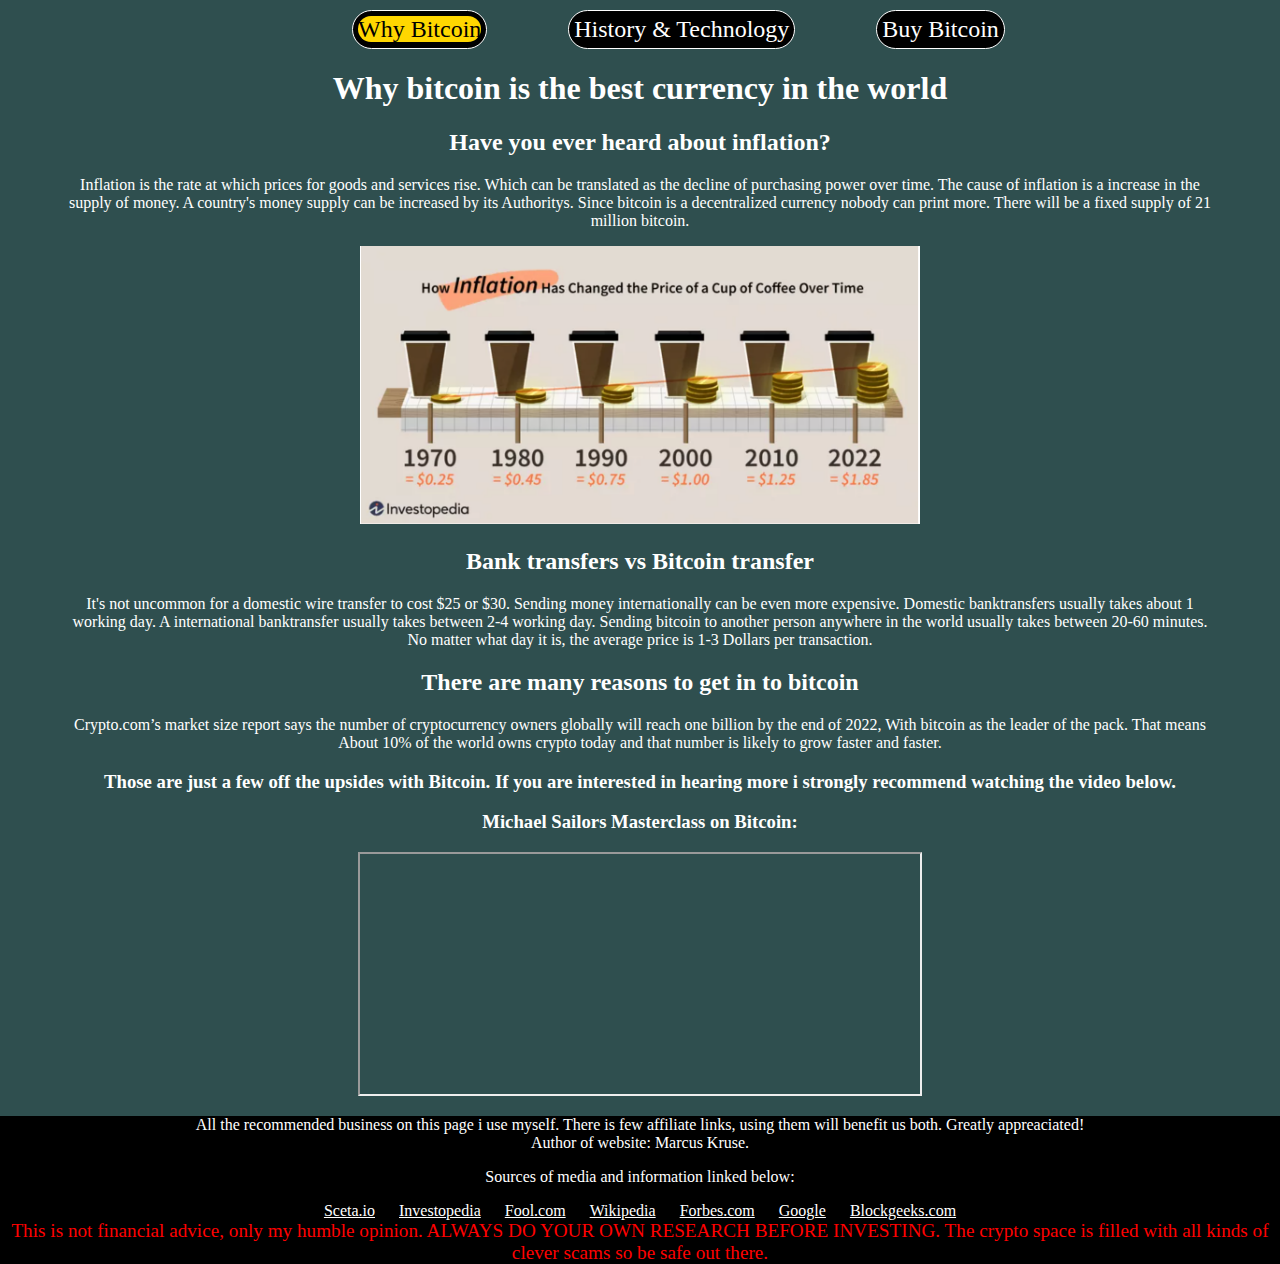
<file: index.html>
<!DOCTYPE html>
<html lang="en">
   <head>
      <meta charset="UTF-8">
      <meta http-equiv="X-UA-Compatible" content="IE=edge">
      <meta name="viewport" content="width=device-width, initial-scale=1.0">
      <link rel="stylesheet" href="assets/css/style.css">
      <title>Why Bitcoin is the best currency in the world</title>
   </head>
   <body>
      <!--Navbar made of pure HTML&CSS-->
      <nav>
         <ul>
            <li><a id="big" href="index.html">Why Bitcoin</a></li>
            <li><a href="bitcoins-history-and-the-technology-behind-it.html">History & Technology</a></li>
            <li><a href="how-to-buy-bitcoin-and-store-them-safely.html">Buy Bitcoin</a></li>
         </ul>
      </nav>
      <!--Start of page content-->
         <h1>Why bitcoin is the best currency in the world</h1>
         <h2>Have you ever heard about inflation?</h2>
         <p>Inflation is the rate at which prices for goods and services rise.
            Which can be translated as the decline of purchasing power over time.
            The cause of inflation is a increase in the supply of money.
            A country's money supply can be increased by its Authoritys. 
            Since bitcoin is a decentralized currency nobody can print more. There will 
            be a fixed supply of 21 million bitcoin.
         </p>
         <!--First image wrapped in a div to make it responsive-->
         <div class="coffediv">
            <img class="coffe" alt="the change in price of a cup of coffe through the years" src="assets/img/coffeimg.png" >
         </div>
         <h2>Bank transfers vs Bitcoin transfer</h2>
         <p>It's not uncommon for a domestic wire transfer to cost $25 or $30. Sending money
            internationally can be even more expensive. Domestic banktransfers usually takes about 1 working day.
            A international banktransfer usually takes between 2-4 working day.
            Sending bitcoin to another person anywhere in the world usually takes between 20-60 minutes. No matter what day it is,
            the average price is 1-3 Dollars per transaction.
         </p>
         <h2>There are many reasons to get in to bitcoin</h2>
         <p>Crypto.com’s market size report says the number of 
            cryptocurrency owners globally will reach one billion by the
            end of 2022, With bitcoin as the leader of the pack. That means
            About 10% of the world owns crypto today and that number is likely to 
            grow faster and faster.
         <h3>Those are just a few off the upsides with Bitcoin. If you are interested in hearing more i strongly recommend watching the video below.</h3>
         <h3>Michael Sailors Masterclass on Bitcoin:</h3>
      <!--Video wrapped in a div to make it responsive-->
      <div class="container">
         <iframe src="https://www.youtube.com/embed/Vuz44fwkEz0" title="YouTube video player"></iframe>
      </div>
      <!--Footer with a final message from myself to the visitor-->
      <!--Also external links and credit to where i got the info and media-->
      <!--Footer with a final message from myself to the visitor-->
      <!--RED DISCLAIMER IMPORTANT-->
      <footer>
         <p>
            All the recommended business on this page i use myself.
            There is few affiliate links, using them will benefit us both.
            Greatly appreaciated!
            <br>
            Author of website: Marcus Kruse.
         </p>
         <p>Sources of media and information linked below:</p>
         <a target="_blank" href="https://sceta.io/distributed-ledger-technologies/">Sceta.io</a>
         <a target="_blank" href="https://www.investopedia.com/terms/i/inflation.asp">Investopedia</a>
         <a target="_blank" href="https://www.fool.com/investing/stock-market/market-sectors/financials/cryptocurrency-stocks/benefits-of-cryptocurrency/">Fool.com</a>
         <a target="_blank" href="https://en.wikipedia.org/wiki/Bitcoin">Wikipedia</a>
         <a target="_blank" href="https://www.forbes.com/advisor/investing/cryptocurrency/what-is-bitcoin/"> Forbes.com</a>
         <a target="_blank" href="https://www.google.com/search?q=bitcoin+dollar&oq=bitcoin+dollar&aqs=chrome..69i57j0i512l9.2734j1j7&sourceid=chrome&ie=UTF-8">Google</a>
         <a target="_blank" href="https://blockgeeks.com/">Blockgeeks.com</a>
         <p class="disclaimer">
            This is not financial advice, only my humble opinion. ALWAYS DO YOUR OWN RESEARCH BEFORE INVESTING.
            The crypto space is filled with all kinds of clever scams so be safe out there.
         </p>
      </footer>
   </body>
</html>
</file>
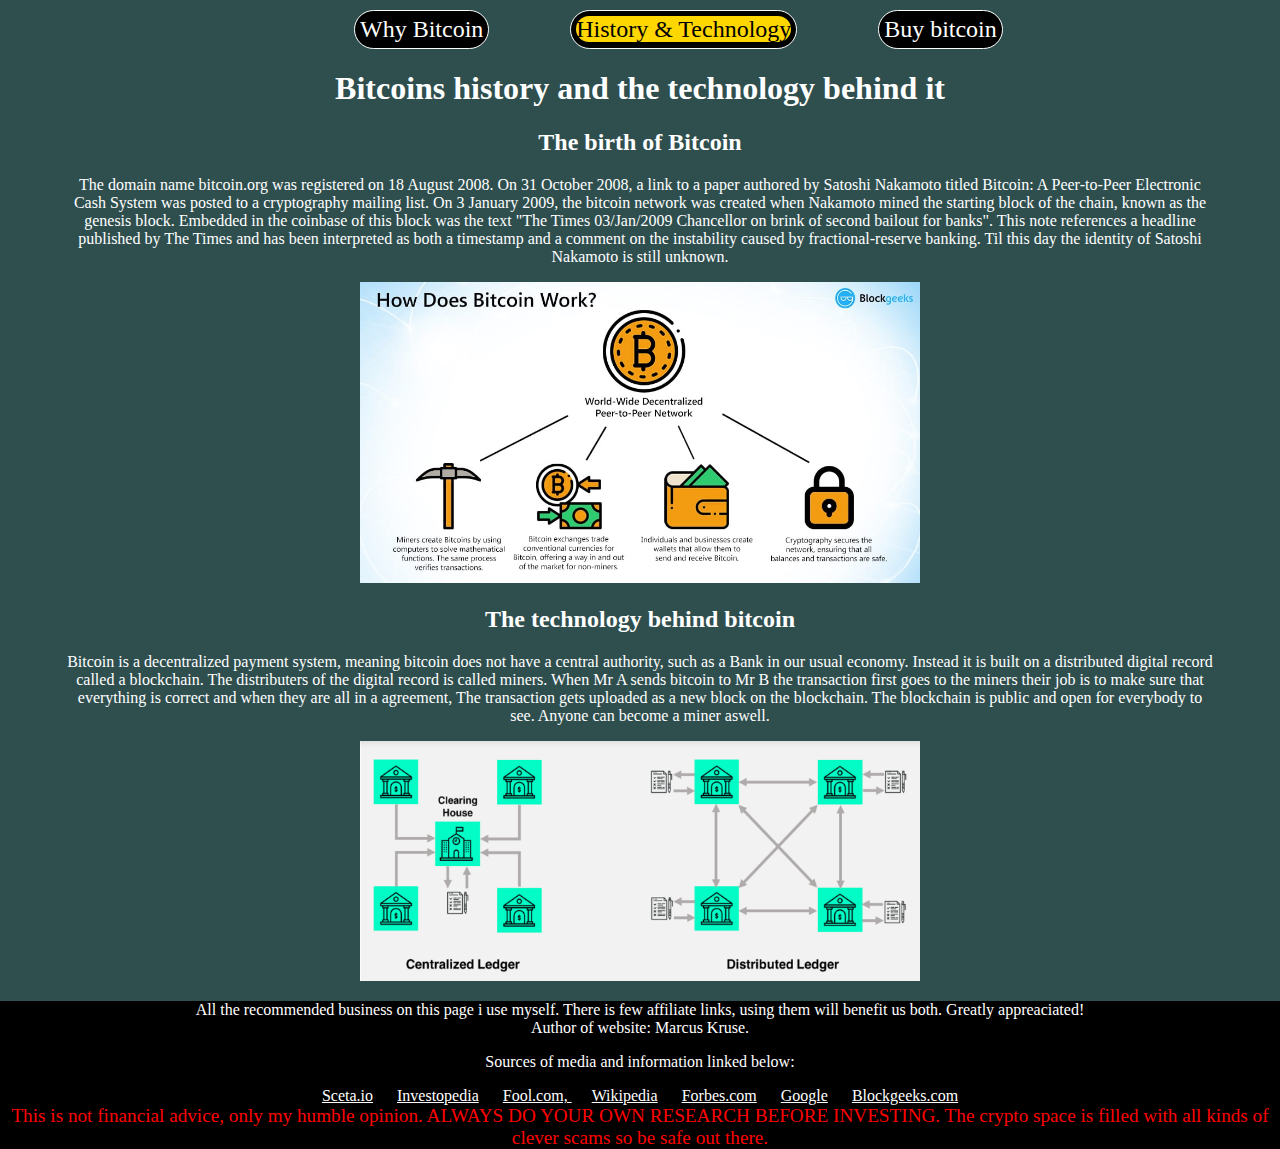
<file: bitcoins-history-and-the-technology-behind-it.html>
<!DOCTYPE html>
<html lang="en">
   <head>
      <meta charset="UTF-8">
      <meta http-equiv="X-UA-Compatible" content="IE=edge">
      <meta name="viewport" content="width=device-width, initial-scale=1.0">
      <link rel="stylesheet" href="assets/css/style.css">
      <title>Bitcoins history and the technology behind it</title>
   </head>
   <body>
      <!--Navbar made of pure HTML&CSS-->
      <nav>
         <ul>
            <li><a  href="index.html">Why Bitcoin</a></li>
            <li><a id="big" href="bitcoins-history-and-the-technology-behind-it.html">History & Technology</a></li>
            <li><a href="how-to-buy-bitcoin-and-store-them-safely.html">Buy bitcoin</a></li>
         </ul>
      </nav>
      <!--Start of page content-->
         <h1>Bitcoins history and the technology behind it</h1>
         <h2>The birth of Bitcoin</h2>
         <p>The domain name bitcoin.org was registered on 18 August 2008. On 31 October 2008,
            a link to a paper authored by Satoshi Nakamoto titled Bitcoin: A Peer-to-Peer Electronic Cash System
            was posted to a cryptography mailing list. On 3 January 2009, the bitcoin network was created when Nakamoto mined
            the starting block of the chain, known as the genesis block. Embedded in the coinbase of this block was the text
            "The Times 03/Jan/2009 Chancellor on brink of second bailout for banks". This note references a headline published 
            by The Times and has been interpreted as both a timestamp and a comment on the instability caused by fractional-reserve banking.
            Til this day the identity of Satoshi Nakamoto is still unknown.
         </p>
         <!--Image wrapped in a div to make it responsive-->
         <div class="btcdiv">
            <IMG class="btcpartisipants" src="assets/img/BTCHOW.jpeg" alt="different participants in the bitcoin space">
         </div>
         <h2>The technology behind bitcoin</h2>
         <p>Bitcoin is a decentralized payment system, meaning bitcoin does not have a central authority, such as a Bank
            in our usual economy. Instead it is built on a distributed digital record called a blockchain. The distributers of the digital record
            is called miners. When Mr A sends bitcoin to Mr B the transaction first goes to the miners their job is to make sure that everything
            is correct and when they are all in a agreement, The transaction gets uploaded as a new block on the blockchain. The blockchain is public
            and open for everybody to see. Anyone can become a miner aswell.
         </p>
         <!--Image wrapped in a div to make it responsive-->
         <div class="dltdiv">
            <img src="assets/img/dlt.png" alt="explanatory image of a distributed ledger system" class="dlt">    
         </div>
      </div>
      <!--Footer with a final message from myself to the visitor-->
      <!--Also external links and credit to where i got the info and media-->
      <!--Footer with a final message from myself to the visitor-->
      <!--RED DISCLAIMER IMPORTANT-->
      <footer>
         <p>
            All the recommended business on this page i use myself.
            There is few affiliate links, using them will benefit us both.
            Greatly appreaciated!
            <br>
            Author of website: Marcus Kruse.
         </p>
         <p>Sources of media and information linked below:</p>
         <a target="_blank" href="https://sceta.io/distributed-ledger-technologies/">Sceta.io</a>
         <a target="_blank" href="https://www.investopedia.com/terms/i/inflation.asp">Investopedia</a>
         <a target="_blank" href="https://www.fool.com/investing/stock-market/market-sectors/financials/cryptocurrency-stocks/benefits-of-cryptocurrency/"> Fool.com, </a>
         <a target="_blank" href="https://en.wikipedia.org/wiki/Bitcoin">Wikipedia</a>
         <a target="_blank" href="https://www.forbes.com/advisor/investing/cryptocurrency/what-is-bitcoin/">Forbes.com</a>
         <a target="_blank" href="https://www.google.com/search?q=bitcoin+dollar&oq=bitcoin+dollar&aqs=chrome..69i57j0i512l9.2734j1j7&sourceid=chrome&ie=UTF-8">Google</a>
         <a target="_blank" href="https://blockgeeks.com/">Blockgeeks.com</a>
         <p class="disclaimer">
            This is not financial advice, only my humble opinion. ALWAYS DO YOUR OWN RESEARCH BEFORE INVESTING.
            The crypto space is filled with all kinds of clever scams so be safe out there.
         </p>
      </footer>
   </body>
</html>
</file>
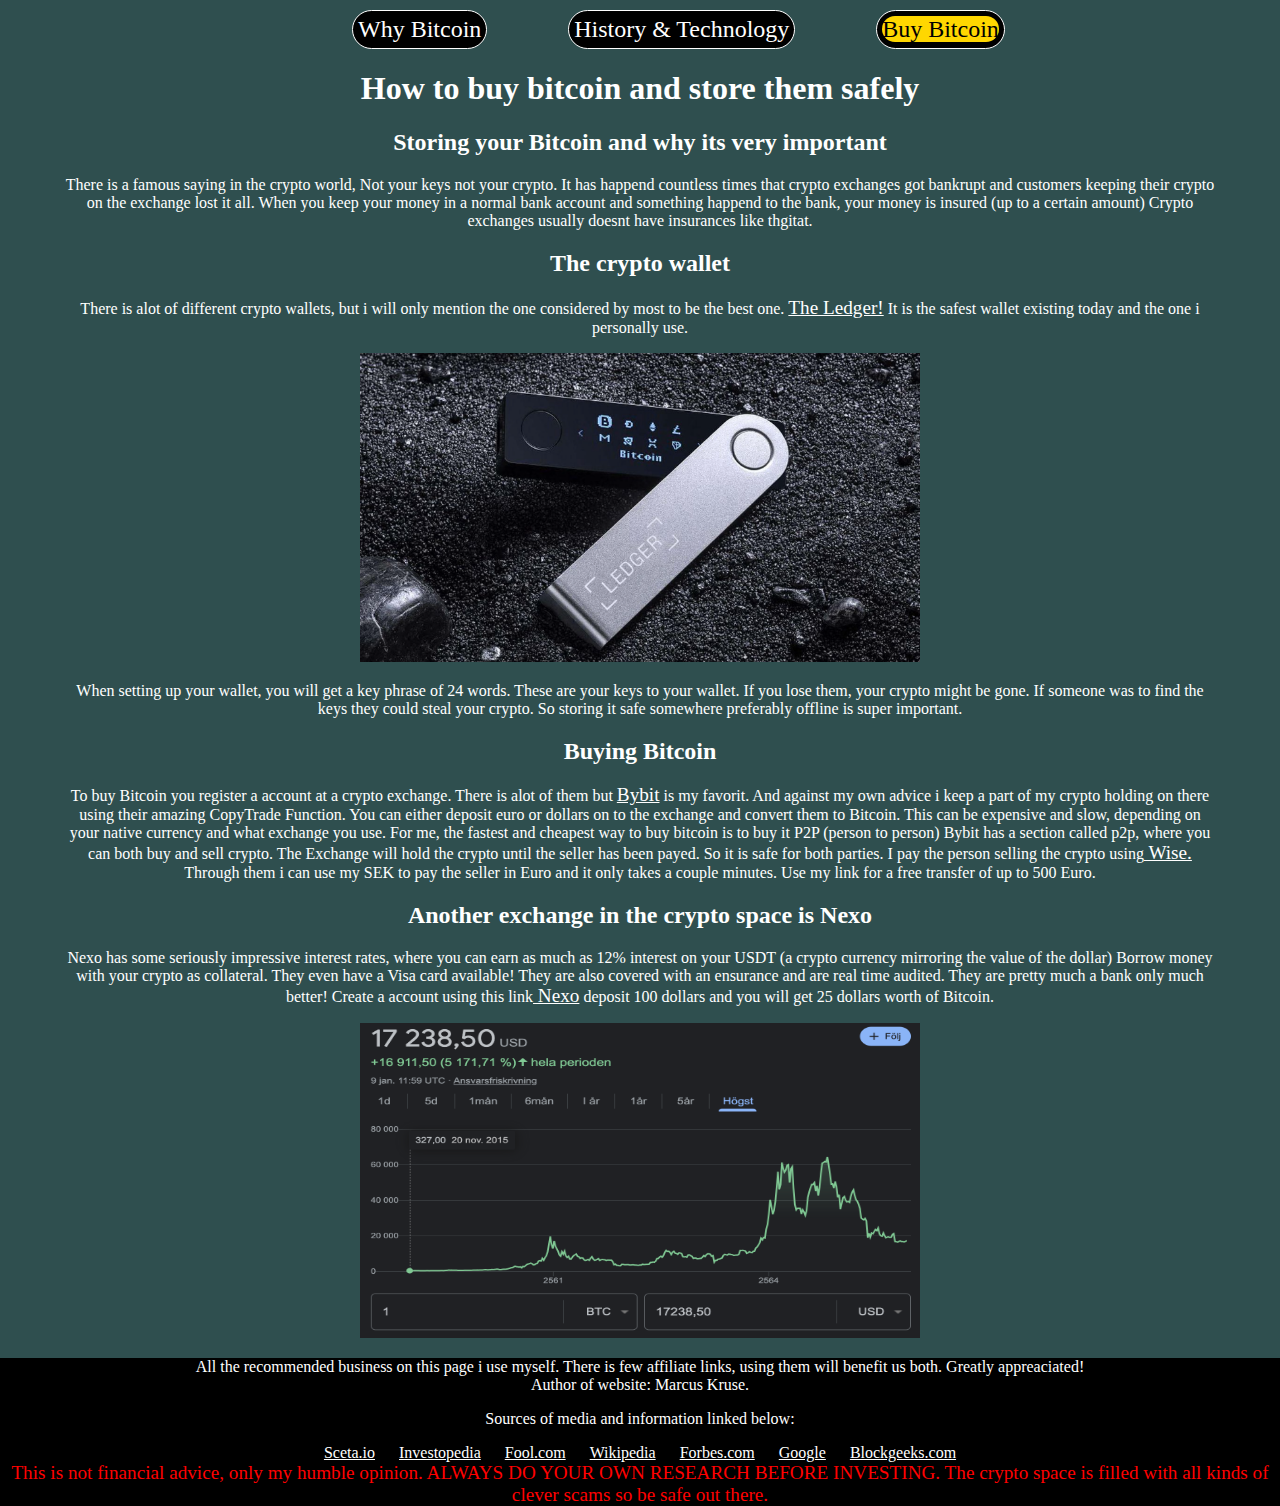
<file: how-to-buy-bitcoin-and-store-them-safely.html>
<!DOCTYPE html>
<html lang="en">
   <head>
      <meta charset="UTF-8">
      <meta http-equiv="X-UA-Compatible" content="IE=edge">
      <meta name="viewport" content="width=device-width, initial-scale=1.0">
      <link rel="stylesheet" href="assets/css/style.css">
      <title>How to buy Bitcoin and store them safely</title>
   </head>
   <body>
      <!--Navbar made of pure HTML&CSS-->
      <nav>
         <ul>
            <li><a  href="index.html">Why Bitcoin</a></li>
            <li><a  href="bitcoins-history-and-the-technology-behind-it.html">History & Technology</a></li>
            <li><a id="big" href="how-to-buy-bitcoin-and-store-them-safely.html">Buy Bitcoin</a></li>
         </ul>
      </nav>
      <!--Start of page content-->
         <h1>How to buy bitcoin and store them safely</h1>
         <h2>Storing your Bitcoin and why its very important</h2>
         <p>There is a famous saying in the crypto world, Not your keys not your crypto. 
            It has happend countless times that crypto exchanges got bankrupt and customers keeping their crypto
            on the exchange lost it all. When you keep your money in a normal bank account and something happend
            to the bank, your money is insured (up to a certain amount) Crypto exchanges usually doesnt have insurances
            like thgitat.
         <h2>The crypto wallet</h2>
         <p>There is alot of different crypto wallets, but i will only mention the one considered by most to be the best one.
            <a target="_blank" href="https://shop.ledger.com/?r=6a7d7f29b049"> The Ledger!</a> It is the safest wallet existing today and the one i personally use.
         </p>
         <!--Image wrapped in a div to make it responsive-->
         <div class="ledgerdiv">
            <img class="ledgerpic" src="assets/img/ledgerpic.png" alt="picture of a ledger wallet">
         </div>
         <p>
            When setting up your wallet, you will
            get a key phrase of 24 words. These are your keys to your wallet. If you lose them, your crypto might be gone.
            If someone was to find the keys they could steal your crypto. So storing it safe somewhere preferably offline is super important.
         </p>
         <h2>Buying Bitcoin</h2>
         <p>To buy Bitcoin you register a account at a crypto exchange. There is alot of them but <a target="_blank" href="https://www.bybit.com/register?affiliate_id=48327&group_id=0&group_type=1"> Bybit</a>
            is my favorit. And against my own advice i keep a part of my crypto holding on there using their amazing CopyTrade Function.
            You can either deposit euro or dollars on to the exchange and convert them to Bitcoin. This can be expensive and slow,
            depending on your native currency and what exchange you use. For me, the fastest and cheapest way to buy bitcoin is to buy it P2P
            (person to person) Bybit has a section called p2p, where you can both buy and sell crypto. The Exchange will hold the crypto until 
            the seller has been payed. So it is safe for both parties. I pay the person selling the crypto using<a target="_blank" href="https://wise.com/invite/u/marcusk490"> Wise.</a>
            Through them i can use my SEK to pay the seller in Euro and it only takes a couple minutes. Use my link for a free transfer of up to 500 Euro.
         </p>
         <h2>Another exchange in the crypto space is Nexo</h2>
         <p>Nexo has some seriously impressive interest rates, where you can earn as much as
            12% interest on your USDT (a crypto currency mirroring the value of the dollar)
            Borrow money with your crypto as collateral. They even have a Visa card available!
            They are also covered with an ensurance and are real time audited. They are pretty much
            a bank only much better! Create a account using this link<a target="_blank" href="https://nexo.io/ref/agptsg22qj?src=ios-link"> Nexo</a>
            deposit 100 dollars and you will get 25 dollars worth of Bitcoin.
         </p>
         <!--Image wrapped in a div to make it responsive-->
         <div class="chartdiv">
            <img src="assets/img/chart.png" alt="bitcoin chart" class="chart"> 
         </div> 
      <!--Footer with a final message from myself to the visitor-->
      <!--Also external links and credit to where i got the info and media-->
      <!--Footer with a final message from myself to the visitor-->
      <!--RED DISCLAIMER IMPORTANT-->
      <footer>
         <p>
            All the recommended business on this page i use myself.
            There is few affiliate links, using them will benefit us both.
            Greatly appreaciated!
            <br>
            Author of website: Marcus Kruse.
         </p>
         <p>Sources of media and information linked below:</p>
         <a target="_blank" href="https://sceta.io/distributed-ledger-technologies/">Sceta.io</a>
         <a target="_blank" href="https://www.investopedia.com/terms/i/inflation.asp">Investopedia</a>
         <a target="_blank" href="https://www.fool.com/investing/stock-market/market-sectors/financials/cryptocurrency-stocks/benefits-of-cryptocurrency/">Fool.com</a>
         <a target="_blank" href="https://en.wikipedia.org/wiki/Bitcoin">Wikipedia</a>
         <a target="_blank" href="https://www.forbes.com/advisor/investing/cryptocurrency/what-is-bitcoin/"> Forbes.com</a>
         <a target="_blank" href="https://www.google.com/search?q=bitcoin+dollar&oq=bitcoin+dollar&aqs=chrome..69i57j0i512l9.2734j1j7&sourceid=chrome&ie=UTF-8">Google</a>
         <a target="_blank" href="https://blockgeeks.com/">Blockgeeks.com</a>
         <p class="disclaimer">
            This is not financial advice, only my humble opinion. ALWAYS DO YOUR OWN RESEARCH BEFORE INVESTING.
            The crypto space is filled with all kinds of clever scams so be safe out there.
         </p>
      </footer>
   </body>
</html>
</file>
<file: assets/css/style.css>
body {
    margin:0;
    padding:0;
    font-family: 'Times New Roman', Times, serif;
    text-align:center;
    background-color:darkslategray;
    color:white;  
    }
    nav ul {
    list-style:none;
    padding:0;
    margin:0;
    width:100%;
    position:relative;
    }
    nav li{
    margin-top:10px;
    font-size:24px;
    display:inline-block;
    margin-left:6%;
    padding:5px;
    border-radius:25px;
    border: 1px solid white;
    background-color:black;    
    }
    nav a {
    text-decoration:none;
    color:gold;
    }
    p{
    margin-left:5%;
    margin-right:5%;
    }
    .coffediv{
    max-height:315px;
    max-width:560px;
    min-width:300px;
    min-height:180px;
    padding-top:70%;
    margin-left: 5%;
    margin-right:5%;
    overflow:hidden;
    display:contents;
    }
    .coffe{
    max-height:315px;
    max-width:560px;
    min-width:300px;
    min-height:240px;
    width:100%;
    height:100%;
    padding-inline:2%;
    }
    h2{
    margin-left:5%;
    margin-right:5%;
    }
    .chartdiv{
    max-height:315px;
    max-width:560px;
    min-width:300px;
    min-height:180px;
    padding-top:70%;
    margin-left: 5%;
    margin-right:5%;
    overflow:hidden;
    display:contents;
    }
    .chart{
    max-height:315px;
    max-width:560px;
    min-width:300px;
    min-height:240px;
    width:100%;
    height:100%;
    padding-inline:2%;
    }
    .ledgerdiv{
    max-height:315px;
    max-width:560px;
    min-width:300px;
    min-height:180px;
    padding-top:70%;
    margin-left: 5%;
    margin-right:5%;
    overflow:hidden;
    display:contents;
    }
    .ledgerpic{
    max-height:315px;
    max-width:560px;
    min-width:300px;
    min-height:240px;
    width:100%;
    height:100%;
    padding-inline:2%;
    }
    .dltdiv{
    max-height:315px;
    max-width:560px;
    min-width:300px;
    min-height:180px;
    padding-top:70%;
    margin-left: 5%;
    margin-right:5%;
    overflow:hidden;
    display:contents;
    }
    .dlt {
    max-height:315px;
    max-width:560px;
    min-width:300px;
    min-height:240px;
    width:100%;
    height:100%;
    padding-inline:2%;
    }
    .btcdiv{
    max-height:315px;
    max-width:560px;
    min-width:300px;
    min-height:180px;
    padding-top:70%;
    margin-left: 5%;
    margin-right:5%;
    overflow:hidden;
    display:contents;
    }
    .btcpartisipants {
    max-height:315px;
    max-width:560px;
    min-width:300px;
    min-height:240px;
    width:100%;
    height:100%;
    padding-inline:2%;
    }
    .container{
    max-height:315px;
    max-width:560px;
    min-width:300px;
    min-height:180px;
    padding-top:56.25%;
    margin-left: 5%;
    margin-right:5%;
    overflow:hidden;
    display:contents;
    }
    .container iframe{
    max-height:315px;
    max-width:560px;
    min-width:300px;
    min-height:240px;
    width:100%;
    height:100%;
    }
    .disclaimer{
    color:red;
    font-size:120%;
    padding:0;
    margin:0;
    border:0;
    }
    a:link {
    color:white;
    }
    a :visited{
    color:white;
    }
    a:hover {  
    background-color:white;
    color:black;
    border-radius:25px;
    }
    p a{
    color:black;
    font-size:120%;
    }
    footer{
    position:relative;
    bottom:0;
    background-color:black;
    margin:0;
    padding:0;
    border:0;
    height:100%;
    width:100%;
    }
    footer a {
    color:gold;
    background-color:black;
    border-radius:25px;
    padding-inline: 10px;
    }
    #big{
    color:black;
    background-color:gold;
    border-radius:25px;
    }
    @media(max-width: 700px;){
    
    body{    
    padding-left: 1%;
    padding-right:1%;
    }
    h1{
    font-size: 16px;
    }
    h2{
    font-size:14px;
    }
    h3 {
    font-size:12px;
    }
    footer{
    font-size:70%;
    padding:0;
    margin:0;
    border:0;
    } 
    nav li {
    font-size:16px;
    }
    }
</file>
